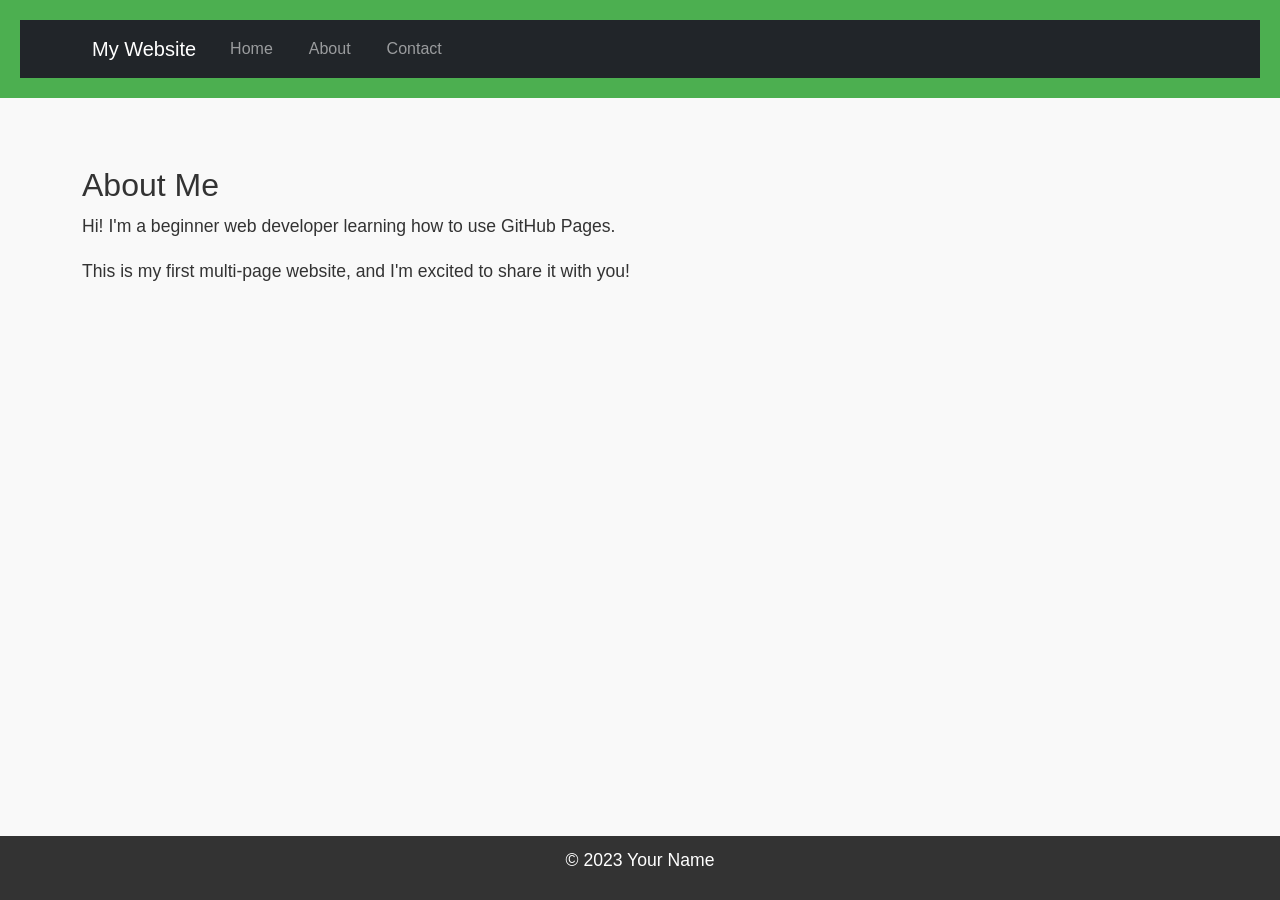
<file: about.html>
<!DOCTYPE html> 

<html lang="en"> 

<head> 

    <meta charset="UTF-8"> 

    <meta name="viewport" content="width=device-width, initial-scale=1.0"> 

    <title>About Me</title>
    <!-- Bootstrap CSS --> 

<link href="https://cdn.jsdelivr.net/npm/bootstrap@5.3.0/dist/css/bootstrap.min.css" rel="stylesheet">  
<link rel="stylesheet" href="styles.css"> 
</head> 

<body> 

    <header> 

    <nav class="navbar navbar-expand-lg navbar-dark bg-dark"> 

        <div class="container"> 

            <a class="navbar-brand" href="index.html">My Website</a> 

            <button class="navbar-toggler" type="button" data-bs-toggle="collapse" data-bs-target="#navbarNav"> 

                <span class="navbar-toggler-icon"></span> 

            </button> 

            <div class="collapse navbar-collapse" id="navbarNav"> 

                <ul class="navbar-nav"> 

                    <li class="nav-item"> 

                        <a class="nav-link" href="index.html">Home</a> 

                    </li> 

                    <li class="nav-item"> 

                        <a class="nav-link" href="about.html">About</a> 

                    </li> 

                    <li class="nav-item"> 

                        <a class="nav-link" href="contact.html">Contact</a> 

                    </li> 

                </ul> 

            </div> 

        </div> 

    </nav> 

</header> 

 

   <main class="container my-5"> 

    <h2>About Me</h2> 

    <p>Hi! I'm a beginner web developer learning how to use GitHub Pages.</p> 

    <p>This is my first multi-page website, and I'm excited to share it with you!</p> 

</main> 

 

    <footer> 

        <p>&copy; 2023 Your Name</p> 

    </footer> 

</body> 

</html>
</file>
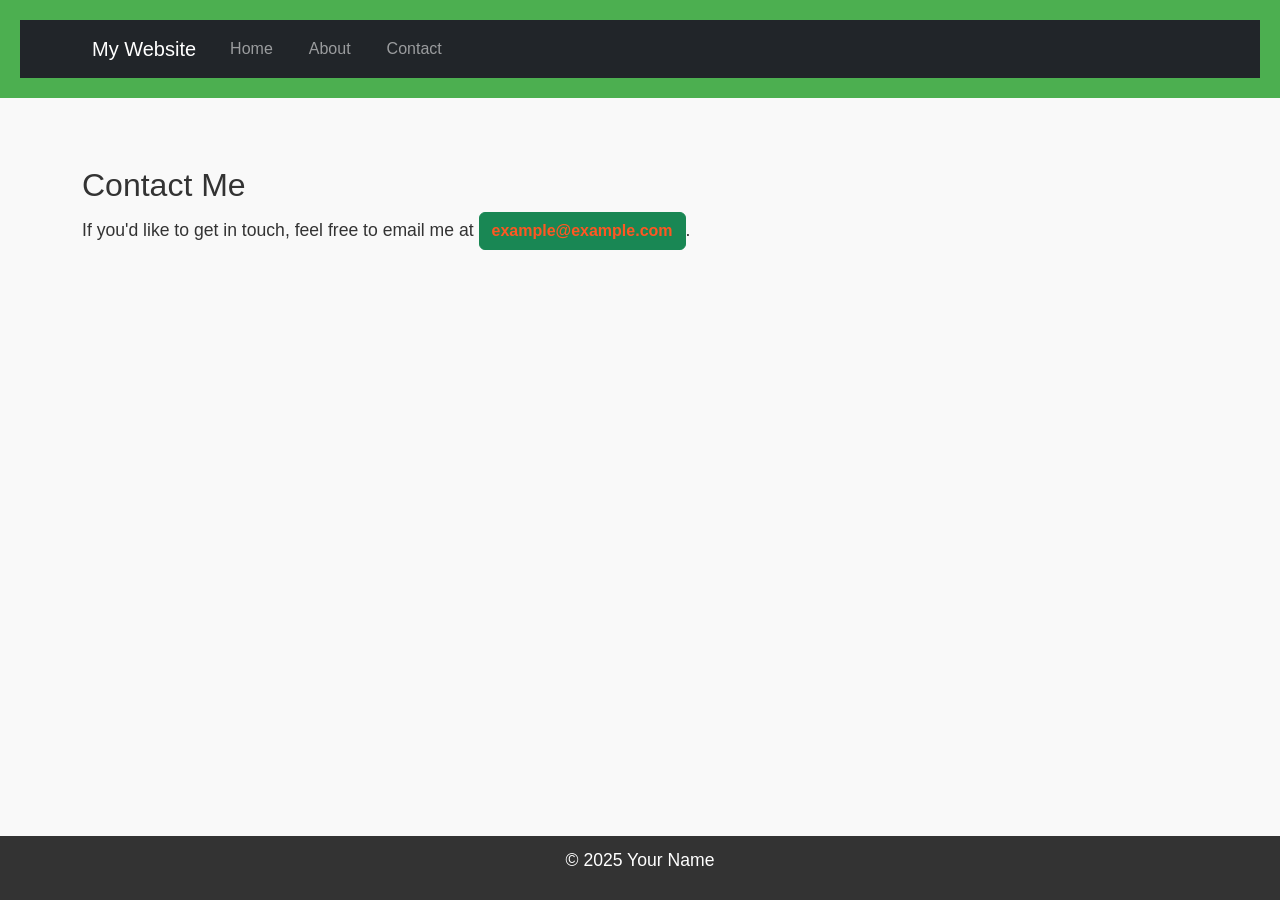
<file: contact.html>
<!DOCTYPE html> 

<html lang="en"> 

<head> 

    <meta charset="UTF-8"> 

    <meta name="viewport" content="width=device-width, initial-scale=1.0"> 

    <title>Contact Me</title>
    <!-- Bootstrap CSS --> 

<link href="https://cdn.jsdelivr.net/npm/bootstrap@5.3.0/dist/css/bootstrap.min.css" rel="stylesheet">  
<link rel="stylesheet" href="styles.css"> 
</head> 

<body> 

   <header> 

    <nav class="navbar navbar-expand-lg navbar-dark bg-dark"> 

        <div class="container"> 

            <a class="navbar-brand" href="index.html">My Website</a> 

            <button class="navbar-toggler" type="button" data-bs-toggle="collapse" data-bs-target="#navbarNav"> 

                <span class="navbar-toggler-icon"></span> 

            </button> 

            <div class="collapse navbar-collapse" id="navbarNav"> 

                <ul class="navbar-nav"> 

                    <li class="nav-item"> 

                        <a class="nav-link" href="index.html">Home</a> 

                    </li> 

                    <li class="nav-item"> 

                        <a class="nav-link" href="about.html">About</a> 

                    </li> 

                    <li class="nav-item"> 

                        <a class="nav-link" href="contact.html">Contact</a> 

                    </li> 

                </ul> 

            </div> 

        </div> 

    </nav> 

</header> 

 

    <main class="container my-5"> 

    <h2>Contact Me</h2> 

    <p>If you'd like to get in touch, feel free to email me at <a href="mailto:example@example.com" class="btn btn-success">example@example.com</a>.</p> 

</main> 
 

    <footer> 

        <p>&copy; 2025 Your Name</p> 

    </footer> 

</body> 

</html>
</file>
<file: styles.css>
body { 

    font-family: Arial, sans-serif; 

    color: #333; 

    background-color: #f9f9f9; 

    margin: 0; 

    padding: 0; 

    line-height: 1.6; 

} 
header { 

    background-color: #4CAF50; 

    color: white; 

    padding: 20px; 

    text-align: center; 

} 

 

header h1 { 

    margin: 0; 

} 

 

nav a { 

    color: white; 

    text-decoration: none; 

    margin: 0 10px; 

} 

 

nav a:hover { 

    text-decoration: underline; 

} 
main { 

    padding: 20px; 

    max-width: 800px; 

    margin: 0 auto; 

} 

 

main img { 

    max-width: 100%; 

    height: auto; 

    display: block; 

    margin: 20px 0; 

} 
footer { 

    background-color: #333; 

    color: white; 

    text-align: center; 

    padding: 10px; 

    position: fixed; 

    bottom: 0; 

    width: 100%; 

}
p { 

    font-size: 1.1em; 

} 

 

a { 

    color: #4CAF50; 

    text-decoration: none; 

} 

 

a:hover { 

    text-decoration: underline; 

} 
img { 

    border: 5px solid #4CAF50; 

    border-radius: 10px; 

} 
main a[href^="mailto:"] { 

    color: #ff5722; 

    font-weight: bold; 

}
</file>
